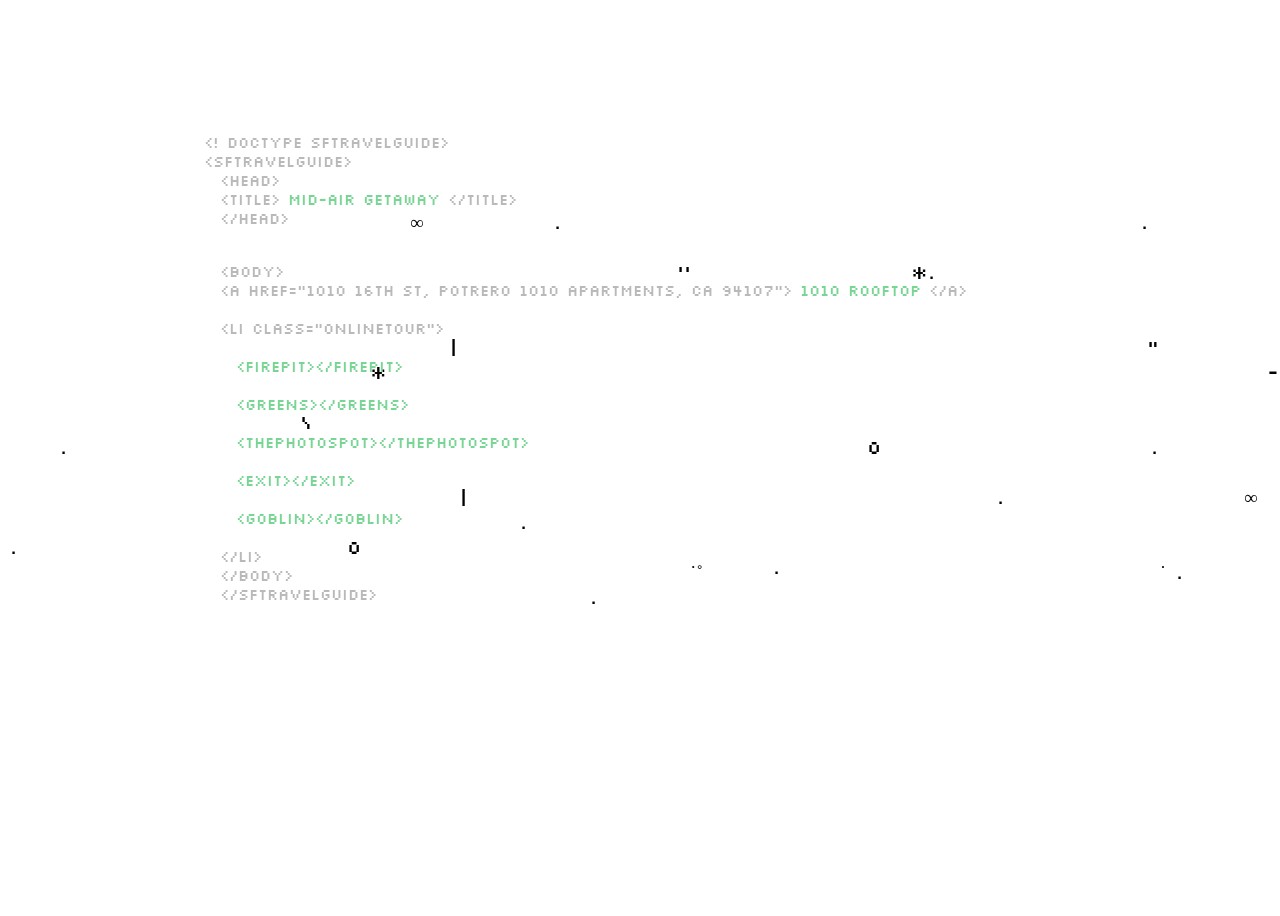
<file: index.html>
<!DOCTYPE html>
<html>
    <head>
    <title>I'm from Warmifonia.com</title>
    <link rel="stylesheet" href="style.css">
    <link rel="preconnect" href="https://fonts.googleapis.com">

    </head>
    <body>
     <h1>
        <pre class="frame">
            &lt;! Doctype SFtravelguide&gt; 
            &lt;SFtravelguide&gt;
              &lt;head&gt;
              &lt;title&gt; <a href="" id="mid">mid-air getaway</a> &lt;/title&gt;       
              &lt;/head&gt;
        <pre class="content">
              &lt;body&gt;
              &lt;a href="1010 16th St, Potrero 1010 Apartments, CA 94107"&gt; <a href="https://www.equityapartments.com/guestcard/b4203/tour#/schedule">1010 Rooftop</a> &lt;/a&gt;
              
              &lt;li class="Onlinetour"&gt;

                <a href="firepit.html">&lt;firepit&gt;&lt;/firepit&gt;</a>

                <a href="green.html">&lt;greens&gt;&lt;/greens&gt;</a>

                <a href="bridge.html">&lt;ThePhotoSpot&gt;&lt;/ThePhotoSpot&gt;</a>

                <a href="exit.html">&lt;exit&gt;&lt;/exit&gt;</a>

                <a href="goblin.html">&lt;goblin&gt;&lt;/goblin&gt;</a>

              &lt;/li&gt;
              &lt;/body&gt;
              &lt;/SFtravelguide&gt;
        </pre> 
        </pre>
     </h1>
     <pre class="decor">
                                              ∞             .                                                          .
      
.                                                                        ''                      *.

                         
                                                  |                                                                     “ 
                                          *                                                                                        -o-      .                      
                                 
                                   \
           .                                                                                o                           .     

                                                   |                                                     .                        ∞
                                                         .
      .                                 o
                                                                          ˙˚       •                                      ˙ .    
                                                                .                            
     </pre>
    </body>
</html>
</file>
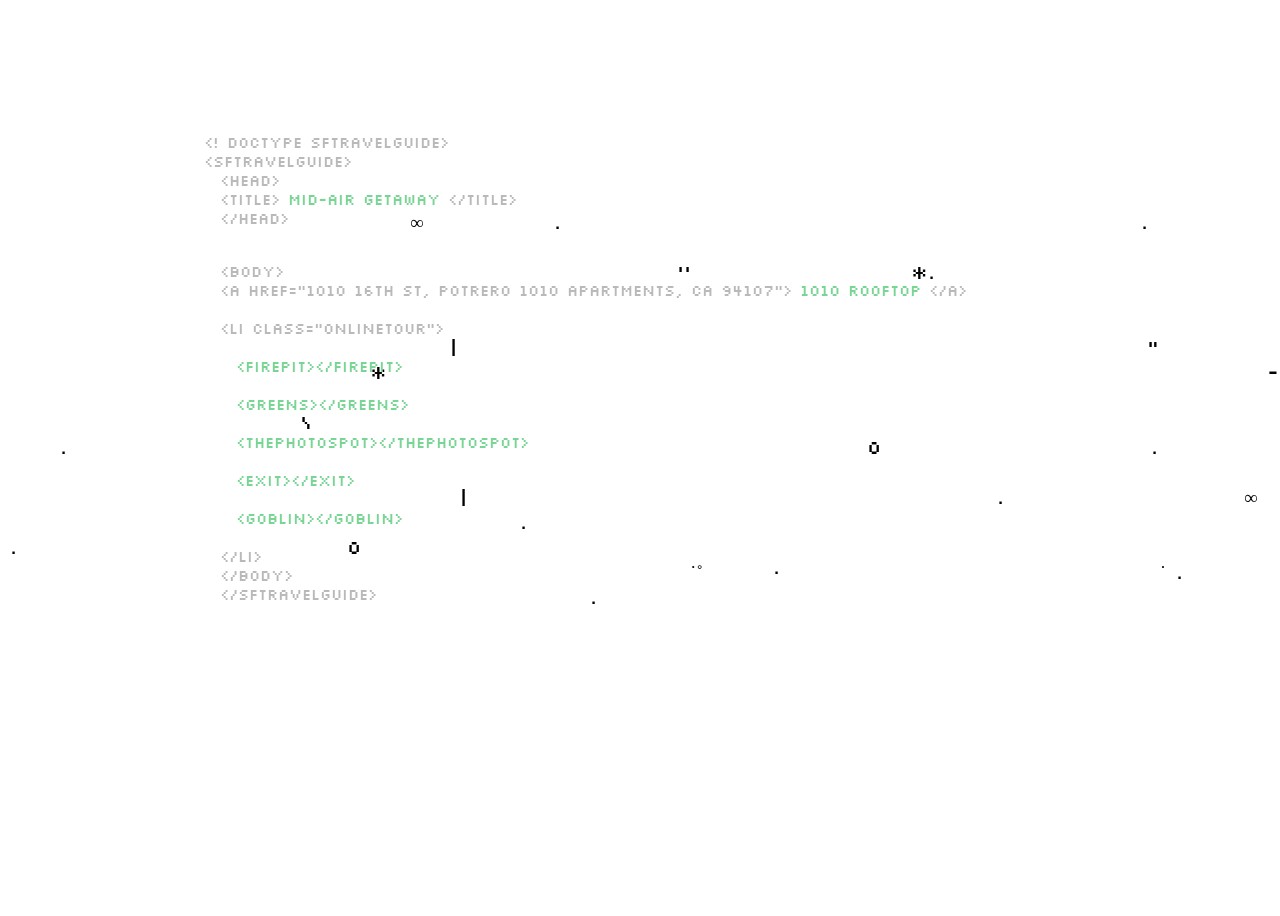
<file: midairgetaway.html>
<!DOCTYPE html>
<html>
    <head>
    <title>hi this is mao</title>
    <link rel="stylesheet" href="style.css">
    <link rel="preconnect" href="https://fonts.googleapis.com">

    </head>
    <body>
     <h1>
        <pre class="frame">
            &lt;! Doctype SFtravelguide&gt; 
            &lt;SFtravelguide&gt;
              &lt;head&gt;
              &lt;title&gt; <a href="" id="mid">mid-air getaway</a> &lt;/title&gt;       
              &lt;/head&gt;
        <pre class="content">
              &lt;body&gt;
              &lt;a href="1010 16th St, Potrero 1010 Apartments, CA 94107"&gt; <a href="https://www.equityapartments.com/guestcard/b4203/tour#/schedule">1010 Rooftop</a> &lt;/a&gt;
              
              &lt;li class="Onlinetour"&gt;

                <a href="firepit.html">&lt;firepit&gt;&lt;/firepit&gt;</a>

                <a href="green.html">&lt;greens&gt;&lt;/greens&gt;</a>

                <a href="bridge.html">&lt;ThePhotoSpot&gt;&lt;/ThePhotoSpot&gt;</a>

                <a href="exit.html">&lt;exit&gt;&lt;/exit&gt;</a>

                <a href="goblin.html">&lt;goblin&gt;&lt;/goblin&gt;</a>

              &lt;/li&gt;
              &lt;/body&gt;
              &lt;/SFtravelguide&gt;
        </pre> 
        </pre>
     </h1>
     <pre class="decor">
                                              ∞             .                                                          .
      
.                                                                        ''                      *.

                         
                                                  |                                                                     “ 
                                          *                                                                                        -o-      .                      
                                 
                                   \
           .                                                                                o                           .     

                                                   |                                                     .                        ∞
                                                         .
      .                                 o
                                                                          ˙˚       •                                      ˙ .    
                                                                .                            
     </pre>
    </body>
</html>
</file>
<file: style.css>
body{
    width:1000px;
    height:900px;
    /* text-align: center; */
}
@font-face {
    font-family: silkscreen;
    src:url(Silkscreen-Regular.ttf);
}
pre{
    font-family: silkscreen;

}
h1{
    position:absolute;
    text-align: left;
    padding:100px;
    font-size: 15px;
    font-weight: 100;
    
}

.frame{
    color:rgb(185, 185, 185);
}

a{
    color:rgb(121, 213, 148);
    text-decoration: none;
}

.decor{
    position:fixed;
   color:black;
   top:190px;
   left:-50px;
   font-size: larger;
   z-index: -1;
}
</file>
